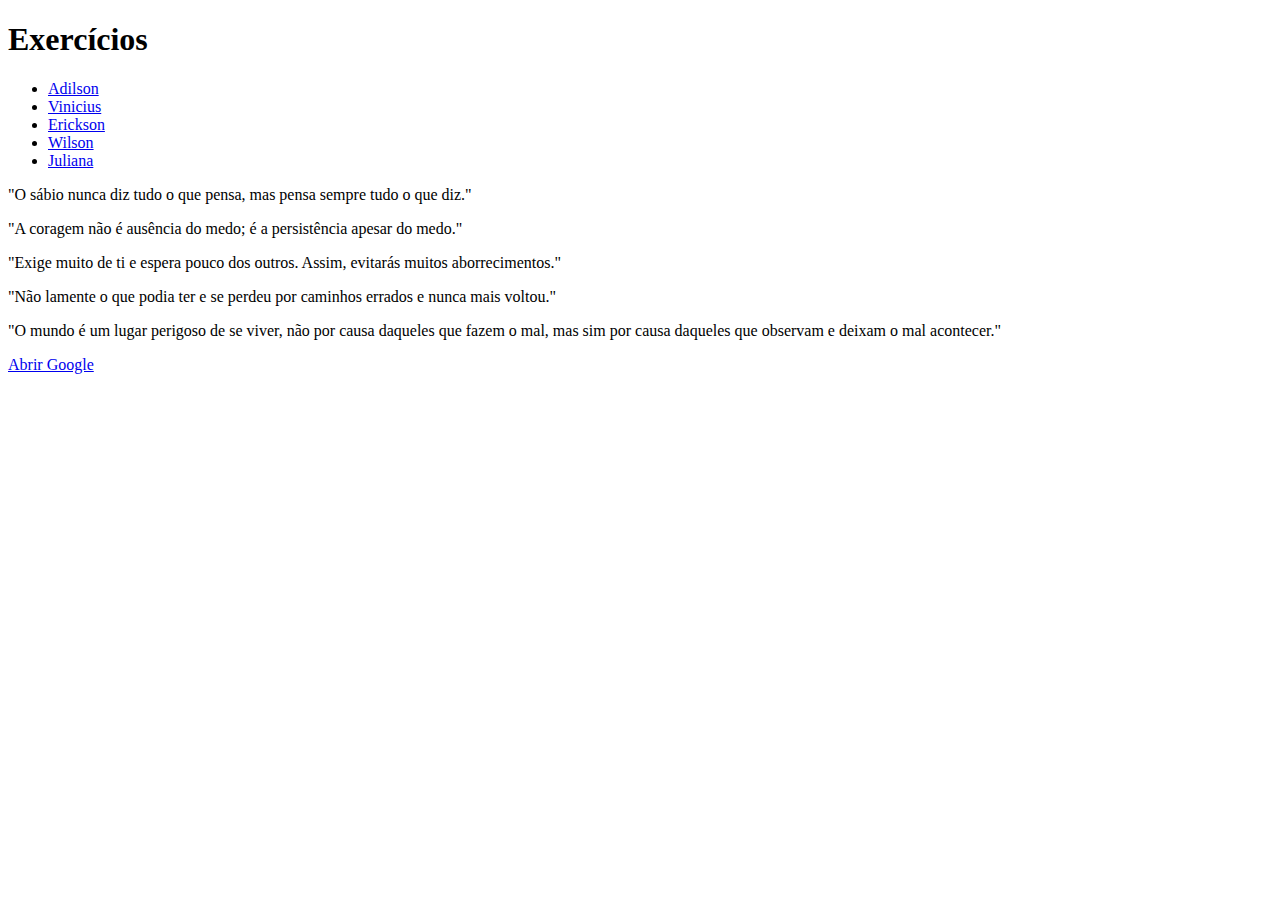
<file: 01-fundamentos/secao-02-introducao-a-html-e-css/dia-01-html-e-css-estruturas-de-pagina/index.html>
<!DOCTYPE html>
<html lang="pt-br">
  <head>
    <meta charset="UTF-8">
    <title>HTML</title>
  </head>
  <body>
    <h1>Exercícios</h1>
      <ul>
        <li><a href="#Adilson">Adilson</a></li>
        <li><a href="#Vinicius">Vinicius</a></li>
        <li><a href="Erickson">Erickson</a></li>
        <li><a href="Wilson">Wilson</a></li>
        <li><a href="Juliana">Juliana</a></li>
      </ul>
      <div>
      <p id="Adilson">"O sábio nunca diz tudo o que pensa, mas pensa sempre tudo o que diz."</p>
      <p id="Vinicius">"A coragem não é ausência do medo; é a persistência apesar do medo."</p>
      <p id="Erickson">"Exige muito de ti e espera pouco dos outros. Assim, evitarás muitos aborrecimentos."</p>
      <p id="Wilson">"Não lamente o que podia ter e se perdeu por caminhos errados e nunca mais voltou."</p>
      <p id="Juliana">"O mundo é um lugar perigoso de se viver, não por causa daqueles que fazem o mal, mas sim por causa daqueles que observam e deixam o mal acontecer."</p>
      </div>

      <div>
        <a href="https://www.google.com" target="_blank">Abrir Google</a>
      </div>
  </body>
</html>
</file>
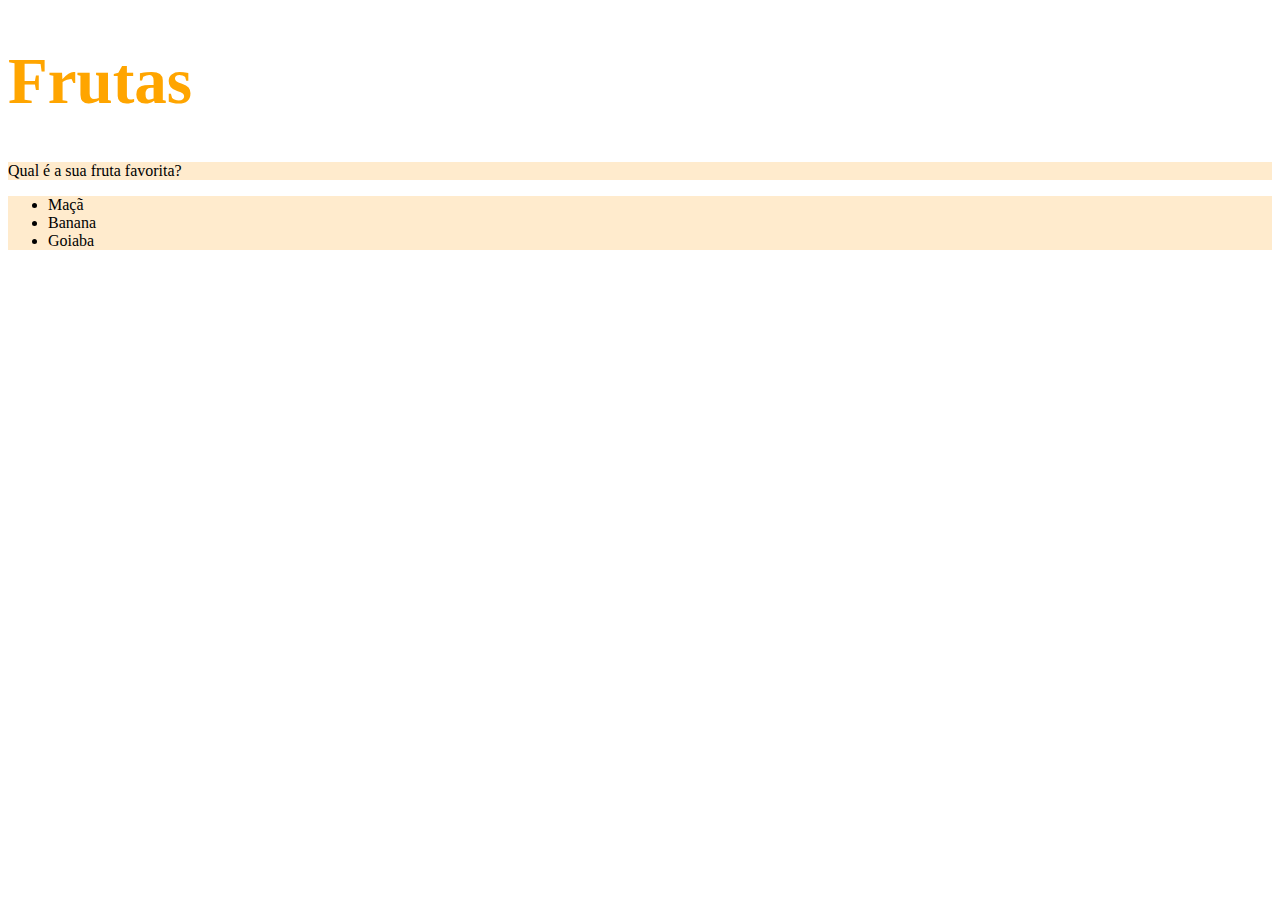
<file: 01-fundamentos/secao-02-introducao-a-html-e-css/dia-02-html-e-css-primeiros-passos-em-css/index.html>
<!DOCTYPE html>
<html lang="pt-br">
  <head>
    <meta charset="UTF-8">
    <title>HTML</title>
    <style>
        h1 {
            font-size: 65px;
            color: orange;
        }
        ul {
            background-color: royalblue;
        }
        .p-and-ul {
            background-color: blanchedalmond;
        }
    </style>
  </head>
  <body>
    <h1>Frutas</h1>
    <p class="p-and-ul">Qual é a sua fruta favorita?</p>
    <ul class="p-and-ul">
      <li>Maçã</li>
      <li>Banana</li>
      <li>Goiaba</li>
    </ul>
  </body>
</html>
</file>
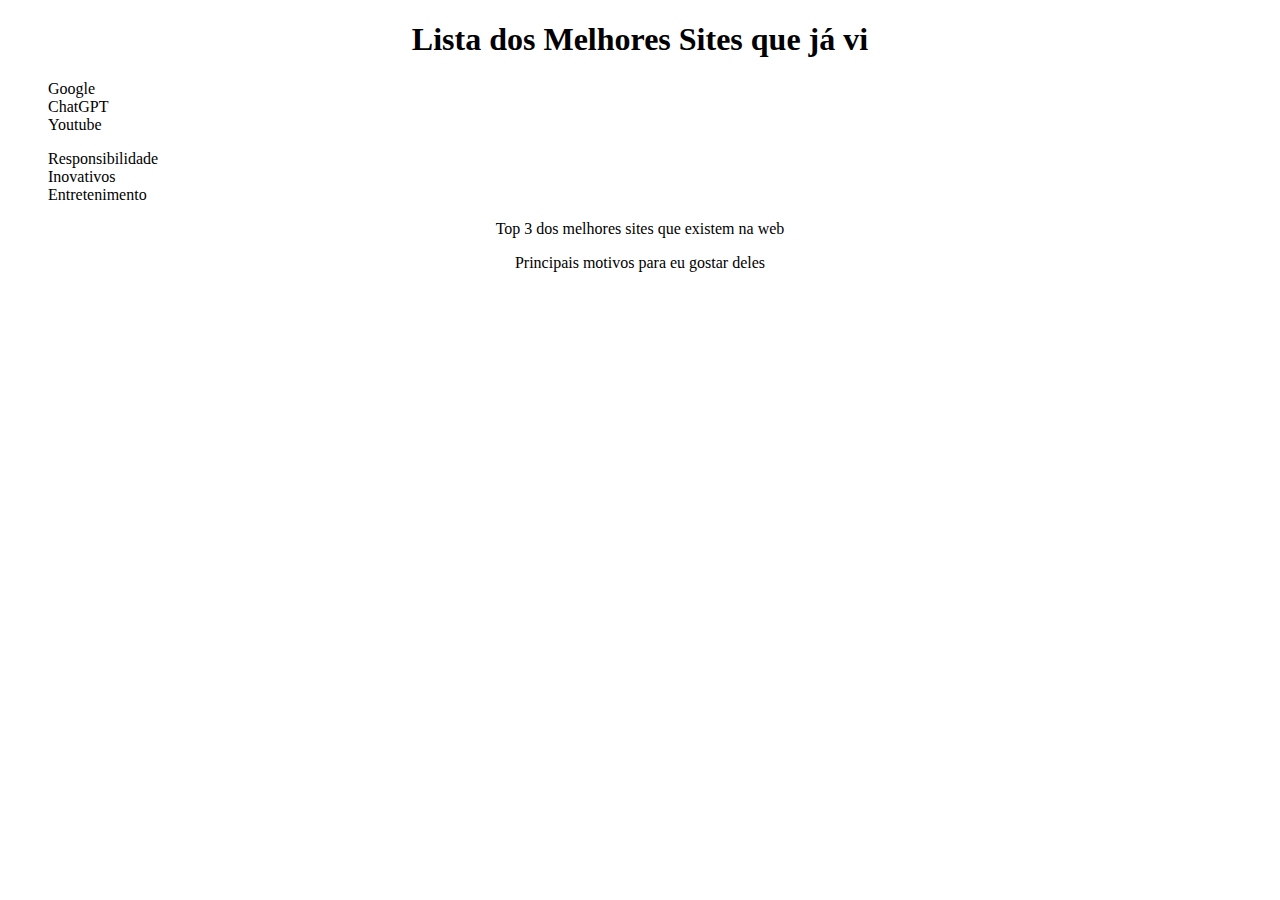
<file: 01-fundamentos/secao-02-introducao-a-html-e-css/dia-03-html-e-css-seletores-e-posicionamento/Exercicio - Agrupamento de seletores e pseudoclasses/index.html>
<!DOCTYPE html>
<html lang="pt-br">
  <head>
    <meta charset="UTF-8">
    <title>Agrupando Seletores</title>
    <link rel="stylesheet" href="style.css">
  </head>
  <body>
    <h1>Lista dos Melhores Sites que já vi</h1>
    <ol>
        <li>Google</li>
        <li>ChatGPT</li>
        <li>Youtube</li>
    </ol>
    <ul>
        <li>Responsibilidade</li>
        <li>Inovativos</li>
        <li>Entretenimento</li>
    </ul>
    <p>Top 3 dos melhores sites que existem na web</p>
    <p>Principais motivos para eu gostar deles</p>
  </body>
</html>
</file>
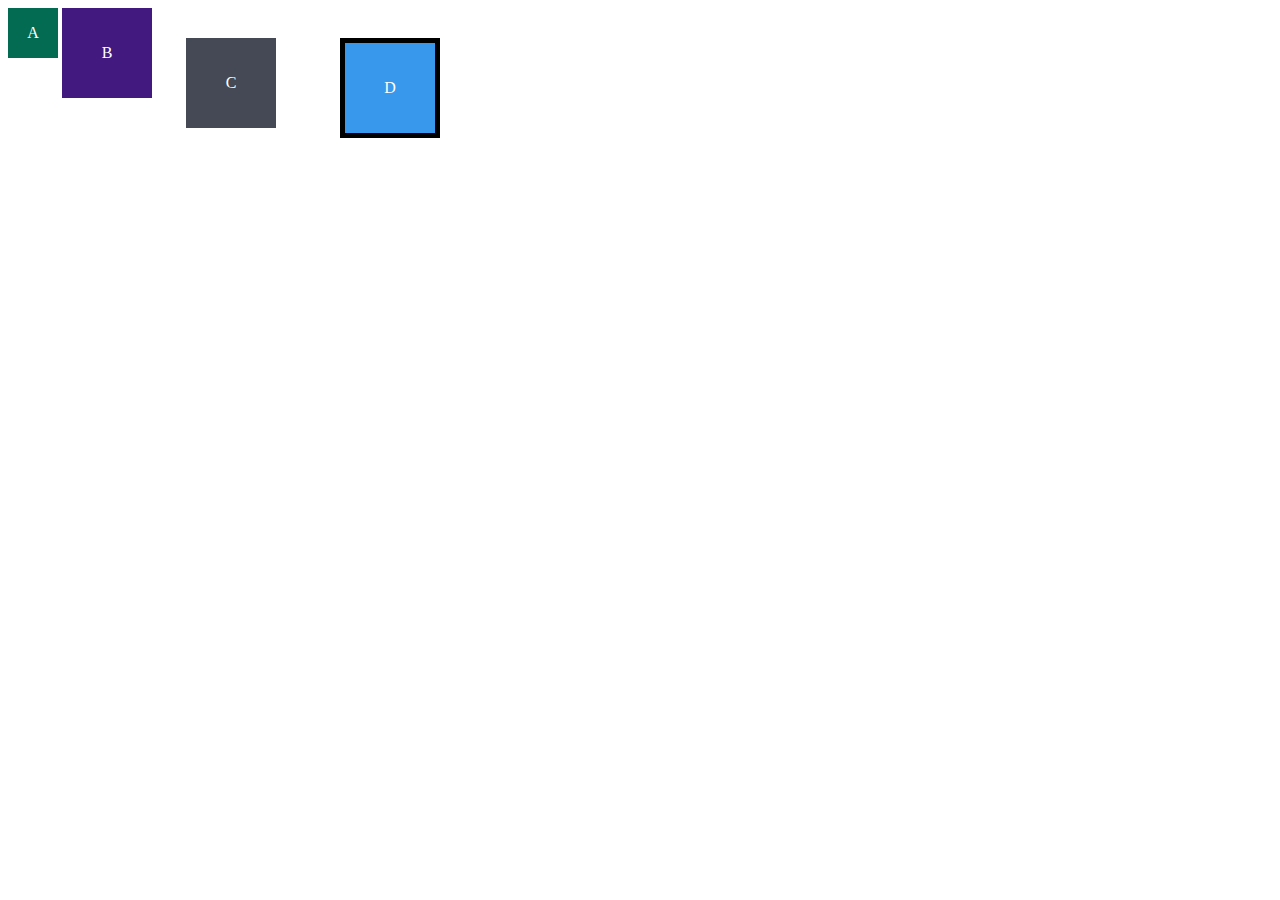
<file: 01-fundamentos/secao-02-introducao-a-html-e-css/dia-03-html-e-css-seletores-e-posicionamento/Exercicio - Box model/index.html>
<!DOCTYPE html>
<html lang="pt-br">
<head>
  <meta charset="UTF-8">
  <meta name="viewport" content="width=device-width, initial-scale=1.0">
  <title>Exercício: box model</title>
  <link rel="stylesheet" href="style.css">
</head>
<body>
  <div class="caixa width-and-height" style="background: #036b52">A</div>
  <div class="caixa width-and-height padding" style="background: #41197f;">B</div>
  <div class="caixa width-and-height padding margin" style="background: #444955">C</div>
  <div class="caixa width-and-height padding margin border" style="background: #3898EC">D</div>
</body>
</html>
</file>
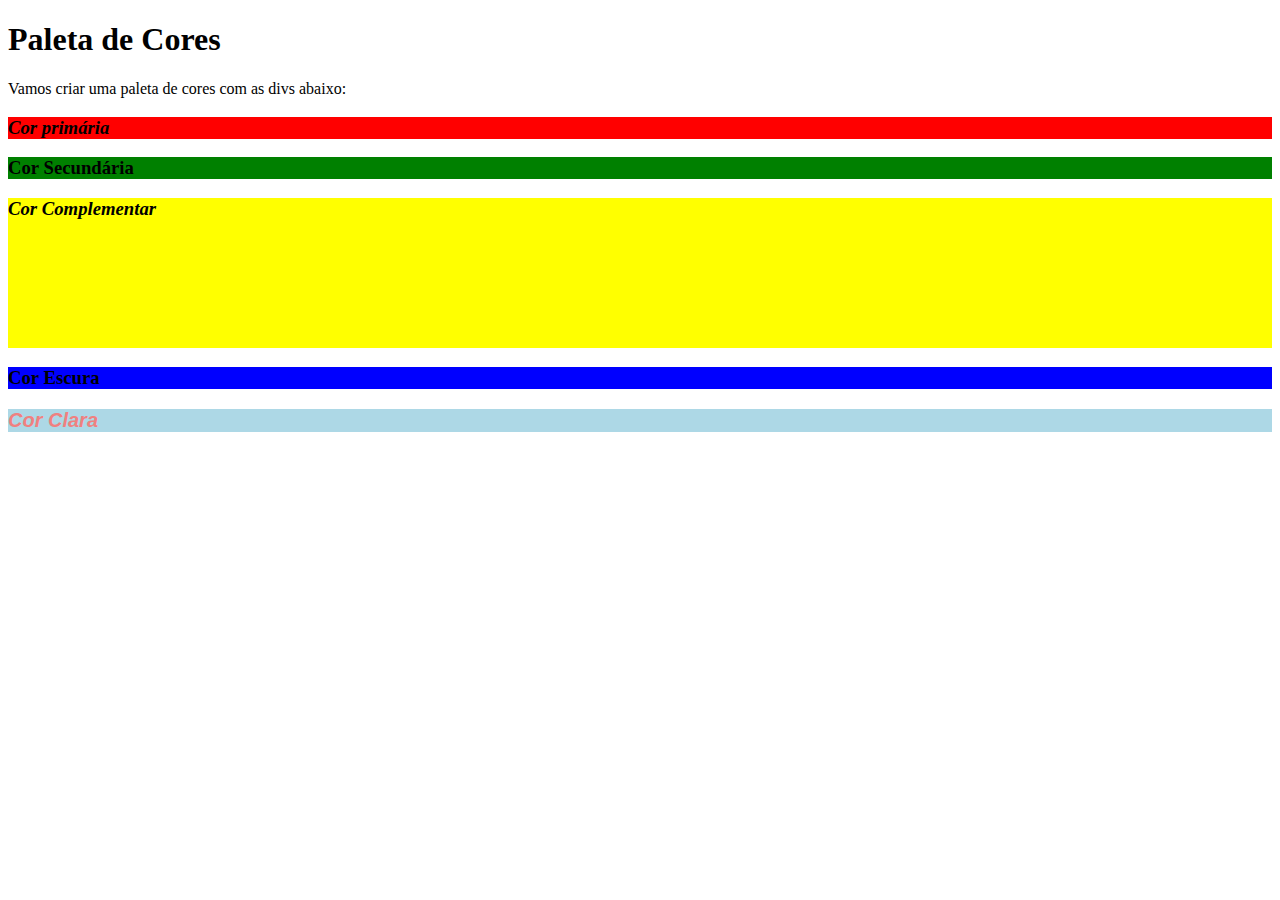
<file: 01-fundamentos/secao-02-introducao-a-html-e-css/dia-03-html-e-css-seletores-e-posicionamento/Exercicio 2 - Agrupamento de Seletores e Pseudoclasses/index.html>
<!DOCTYPE html>
<html lang="pt-br">
<head>
  <meta charset="UTF-8">
  <title>Pseudo-classes</title>
  <link rel="stylesheet" href="style.css">
</head>
<body>
  <h1>Paleta de Cores</h1>
  <p>Vamos criar uma paleta de cores com as divs abaixo:</p>
  <div class="div1">
    <h3>Cor primária</h3>
  </div>
  <div class="div2">
    <h3>Cor Secundária</h3>
  </div>
  <div class="div3">
    <h3>Cor Complementar</h3>
  </div>
  <div class="div4">
    <h3>Cor Escura</h3>
  </div>
  <div class="div5">
    <h3 class="h3ex">Cor Clara</h3>
  </div>
</body>
</html>
</file>
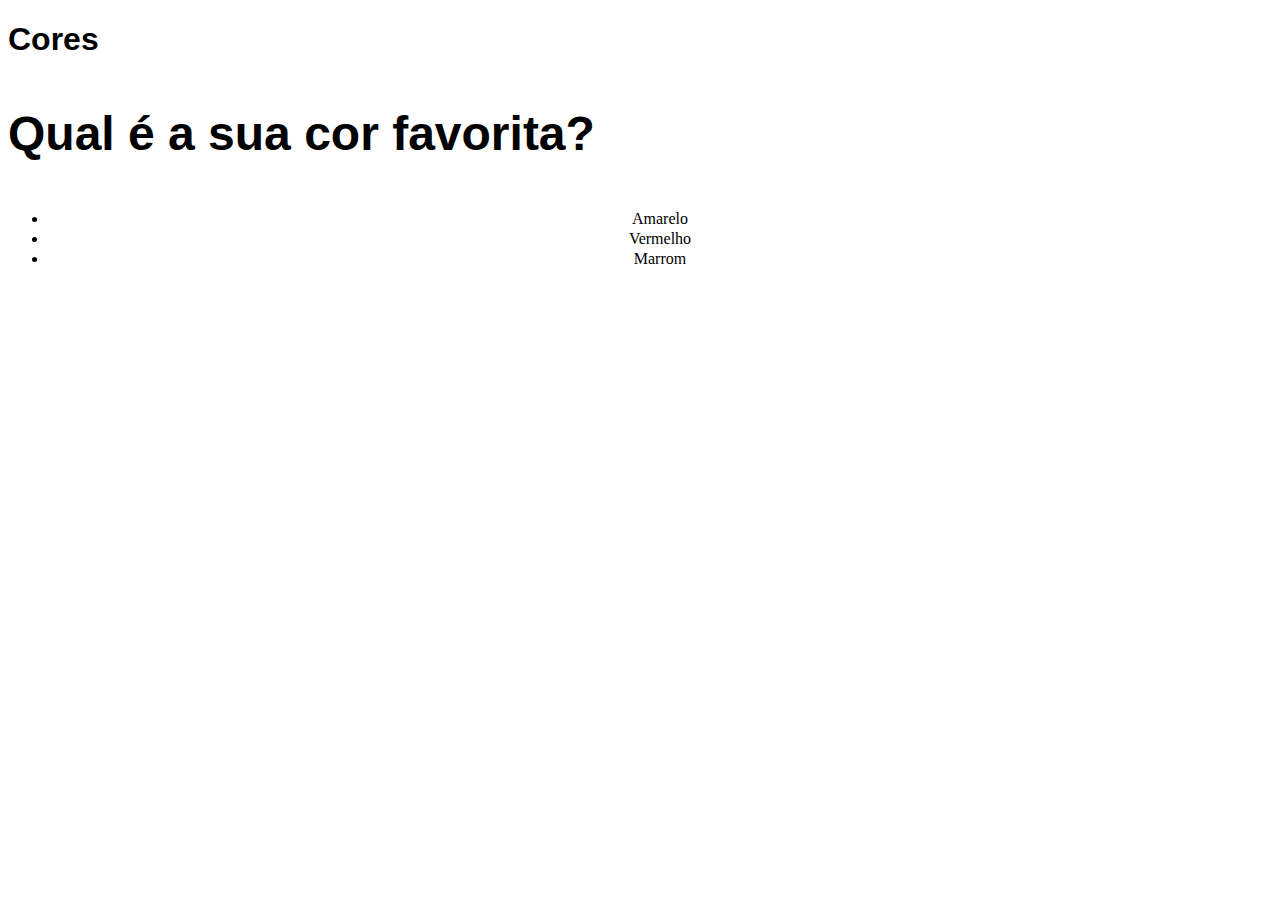
<file: 01-fundamentos/secao-02-introducao-a-html-e-css/dia-02-html-e-css-primeiros-passos-em-css/index2.html>
<!DOCTYPE html>
<html lang="pt-br">
  <head>
    <meta charset="UTF-8">
    <title>HTML</title>
    <style>
        h1 {
            font-family: sans-serif;
        }
        p {
            font-weight: 600;
            font-size: 3em;
            font-family: 'Trebuchet MS', 'Lucida Sans Unicode', 'Lucida Grande', 'Lucida Sans', Arial, sans-serif;
        }
        body {
            font-size: 16px;
        }
        ul {
            line-height: 20px;
            text-align: center;
        }
    </style>
  </head>
  <body>
    <h1>Cores</h1>
    <p>Qual é a sua cor favorita?</p>
    <ul>
      <li>Amarelo</li>
      <li>Vermelho</li>
      <li>Marrom</li>
    </ul>
  </body>
</html>
</file>
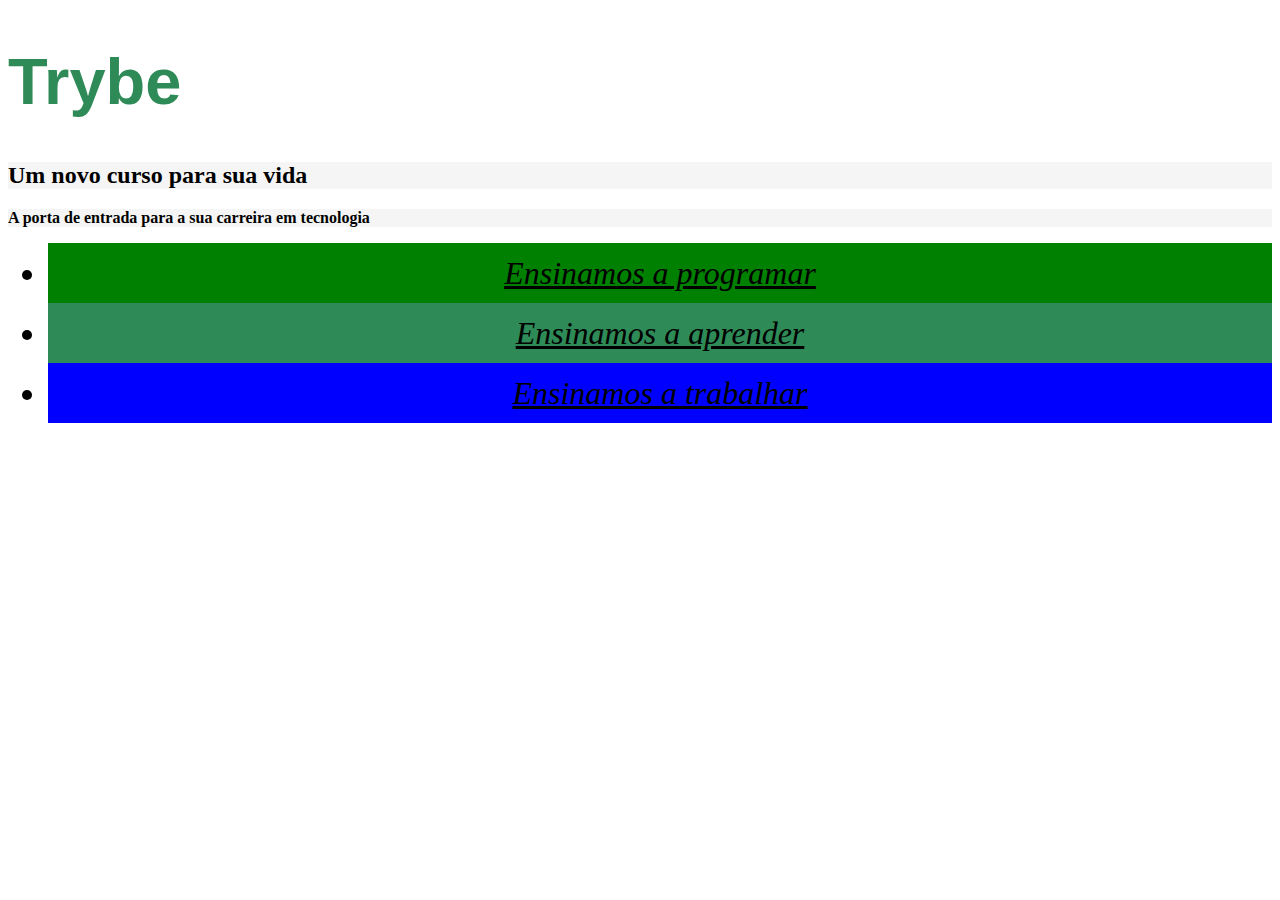
<file: 01-fundamentos/secao-02-introducao-a-html-e-css/dia-02-html-e-css-primeiros-passos-em-css/index3.html>
<!DOCTYPE html>
<html lang="pt-br">
  <head>
    <meta charset="UTF-8">
    <title>Trybe</title>
    <link rel="stylesheet" type="text/css" href="style.css">
    <style>
      /*
      h1 {
        color: seagreen;
        font-size: 65px;
        font-family: sans-serif, Helvetica; 
      }

      .cor-de-fundo {
        background-color: whitesmoke;
      }

      p {
        font-weight: 600;
      }

      body {
        font-size: 16px;
      }

      li {
        font-style: italic;
        line-height: 60px;
        text-align: center;
        text-decoration: underline;
        font-size: 2em;
      }

      #verde {
        background-color: green;
      }

      #verde-escuro {
        background-color: seagreen;
      }

      #azul {
        background-color: blue;
      }
      */
    </style>
  </head>
  <body>
    <h1>Trybe</h1>
    <h2 class="cor-de-fundo">Um novo curso para sua vida</h2>
    <p class="cor-de-fundo">A porta de entrada para a sua carreira em tecnologia</p>
    <ul>
      <li id="verde">Ensinamos a programar</li>
      <li id="verde-escuro">Ensinamos a aprender</li>
      <li id="azul">Ensinamos a trabalhar</li>
    </ul>
  </body>
</html>
</file>
<file: 01-fundamentos/secao-02-introducao-a-html-e-css/dia-03-html-e-css-seletores-e-posicionamento/Exercicio - Agrupamento de seletores e pseudoclasses/style.css>
h1, p {
    text-align: center;
}

li:hover {
    background-color: royalblue;
}

li:active {
    color: aliceblue;
}

ul, ol {
    list-style: none;
}
</file>
<file: 01-fundamentos/secao-02-introducao-a-html-e-css/dia-03-html-e-css-seletores-e-posicionamento/Exercicio - Box model/style.css>
.caixa {
    color: white;
    display: inline-block;
    line-height: 50px;
    text-align: center;
    vertical-align: top;
  }
  
  .width-and-height {
    height: 50px;
    width: 50px;
  }
  
  /* insira na classe abaixo um padding de 20px para aplicá-lo aos itens B, C e D */
  .padding {
    padding: 20px;
  }
  
  /* insira na classe abaixo uma margem de 30px para aplicá-la aos itens C e D */
  .margin {
    margin: 30px;
  }
  
  /* insira na classe abaixo uma borda com valor '5px solid black' para aplicá-la ao item D */
  .border {
    border: 5px solid black;
  }
</file>
<file: 01-fundamentos/secao-02-introducao-a-html-e-css/dia-03-html-e-css-seletores-e-posicionamento/Exercicio 2 - Agrupamento de Seletores e Pseudoclasses/style.css>
div:hover {
    border: 3px solid royalblue;
}

.div1 {
    background-color: red;
    font-style: italic;
}

.div2 {
    background-color: green;
}

.div3 {
    background-color: yellow;
    height: 150px;
    vertical-align: center;
    font-style: italic;
}

.div3:hover {
    border: 3px solid violet;
}

.div4 {
    background-color: blue;
}

.div5 {
    background-color: lightblue;
    font-style: italic;
}

.h3ex {
    font-size: 20px;
    font-family: 'Segoe UI', Tahoma, Geneva, Verdana, sans-serif;
    color: lightcoral;
}
</file>
<file: 01-fundamentos/secao-02-introducao-a-html-e-css/dia-02-html-e-css-primeiros-passos-em-css/style.css>
h1 {
    color: seagreen;
    font-size: 65px;
    font-family: sans-serif, Helvetica; 
  }

  .cor-de-fundo {
    background-color: whitesmoke;
  }

  p {
    font-weight: 600;
  }

  body {
    font-size: 16px;
  }

  li {
    font-style: italic;
    line-height: 60px;
    text-align: center;
    text-decoration: underline;
    font-size: 2em;
  }

  #verde {
    background-color: green;
  }

  #verde-escuro {
    background-color: seagreen;
  }

  #azul {
    background-color: blue;
  }
</file>
